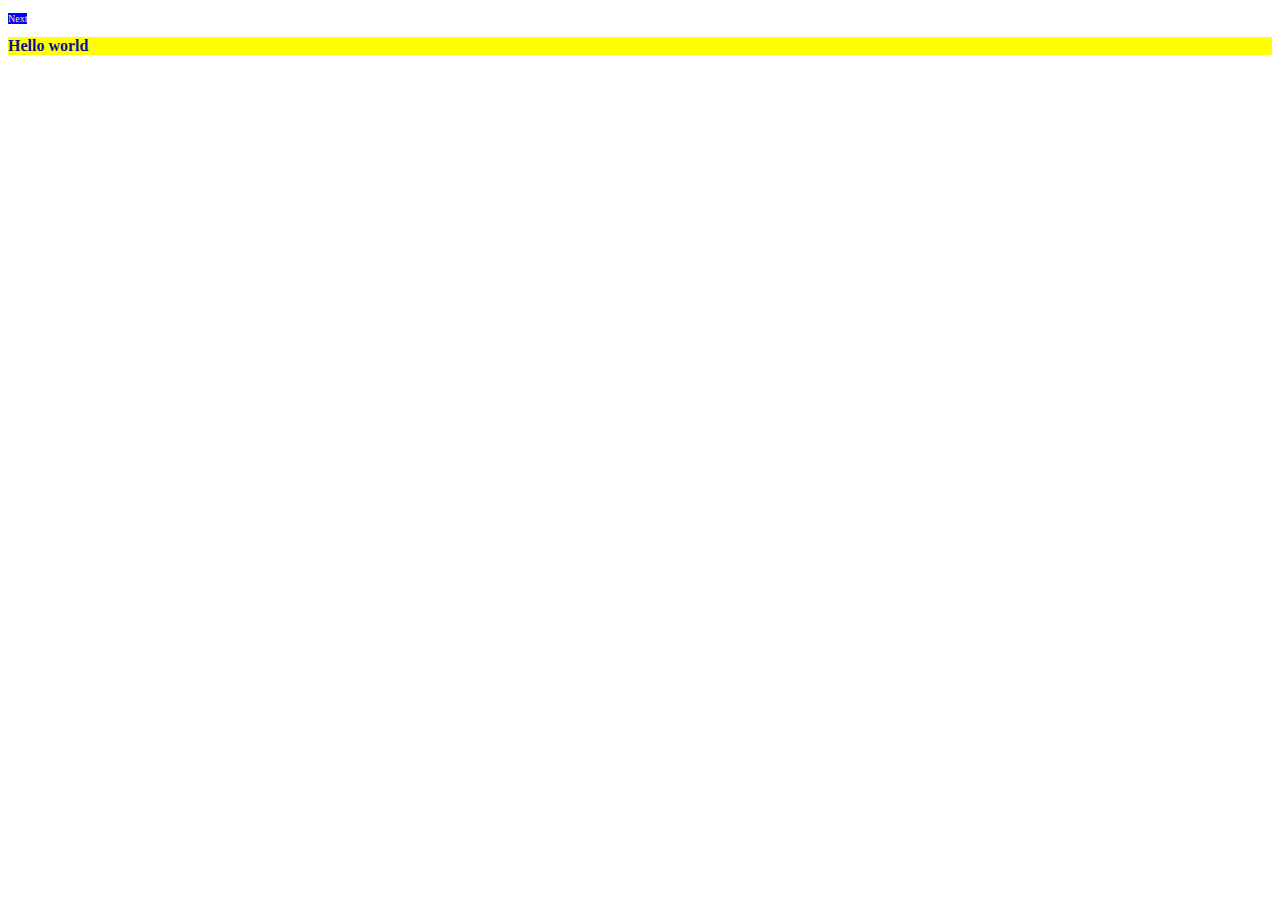
<file: index.html>
<!DOCTYPE html>
<html lang="en">
<head>
    <meta charset="UTF-8">
    <meta http-equiv="X-UA-Compatible" content="IE=edge">
    <meta name="viewport" content="width=device-width, initial-scale=1.0">
    <title>Document</title>
    <link rel="stylesheet" href="style.css">
</head>
<body>
    <header>
         <a href="./gallery.html">Next</a>
        <h1>Hello world</h1>       
    </header>    
</body>
</html>
</file>
<file: style.css>
h1 {
    color: rgb(13, 13, 155);
    font-size: 16px;
    background-color: yellow;
}

a {
    font-size: 10px;
    text-decoration: none;
    color: rgb(255, 255, 2);
    background-color: blue;
}
</file>
